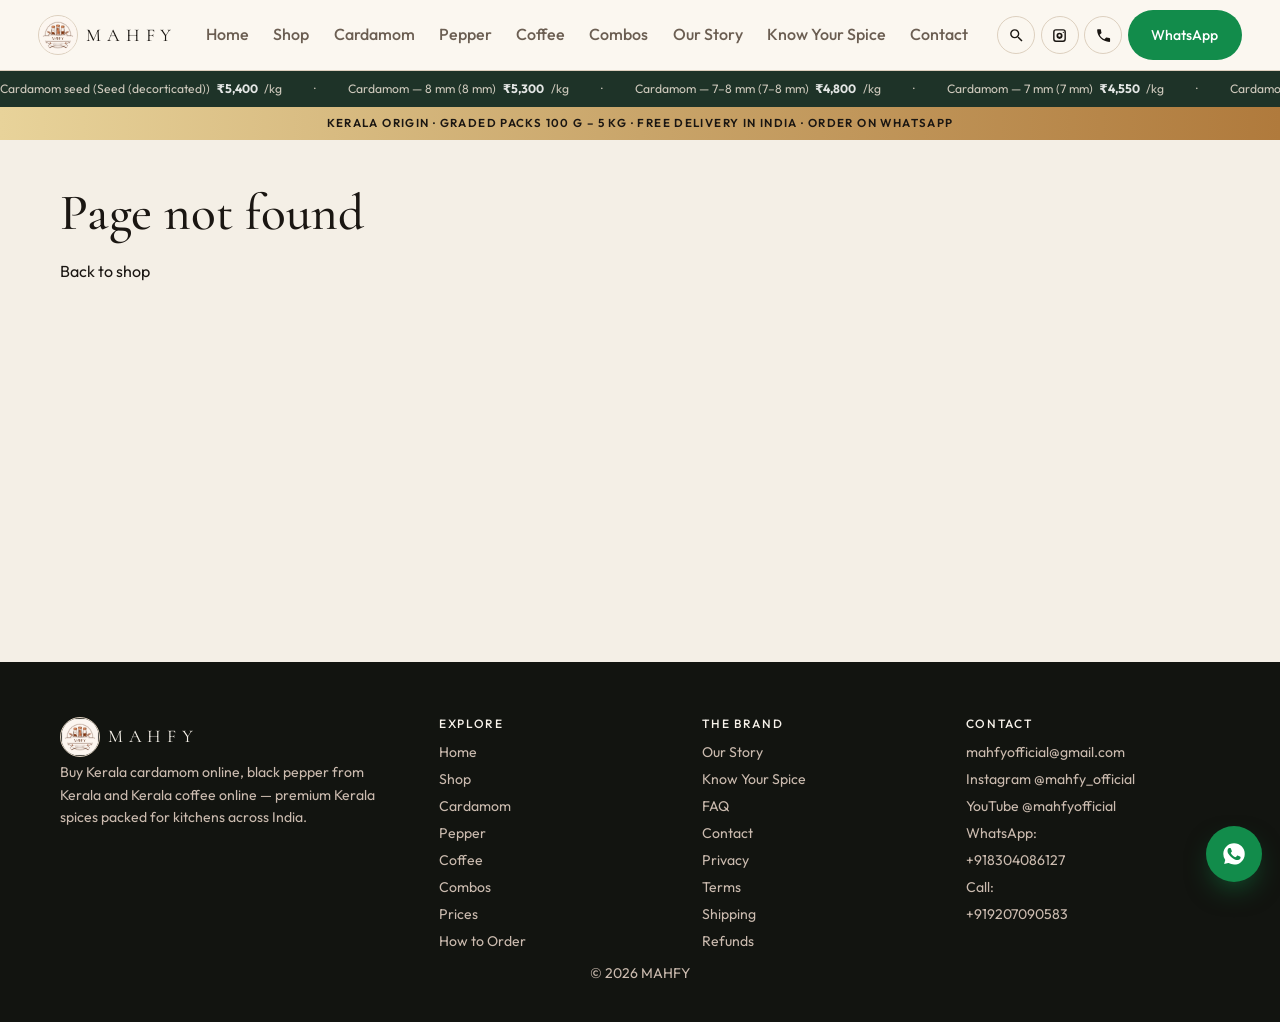
<file: index.html>
<!DOCTYPE html>
<html lang="en-IN">
<head>
  <meta charset="UTF-8" />
  <meta name="viewport" content="width=device-width, initial-scale=1.0" />
  <title>MAHFY | Buy Kerala cardamom online | Kerala spices,Cardamom,Peper & Cofee Online</title>
  <meta name="description" content="Buy Kerala cardamom online, including green cardamom from Kerala in 100 g packs. Premium Kerala spices online in India — buy black pepper from Kerala and Kerala coffee online. Order on WhatsApp." />
  <meta name="keywords" content="buy Kerala cardamom online, premium cardamom online India, green cardamom Kerala, buy black pepper from Kerala, Kerala coffee online, premium Kerala spices online, buy cardamom 100g online, Kerala spices online India" />
  <meta name="robots" content="index,follow" />
  <meta name="theme-color" content="#1c140e" />
  <link rel="canonical" href="https://mahfy.in/" />
  <meta property="og:url" content="https://mahfy.in/" />
  <meta property="og:site_name" content="MAHFY" />
  <meta property="og:locale" content="en_IN" />
  <meta property="og:title" content="Buy Kerala cardamom online | Premium Kerala spices | MAHFY" />
  <meta property="og:description" content="Premium cardamom, black pepper from Kerala and Kerala coffee online. Packs from 100 g. Order on WhatsApp." />
  <meta property="og:type" content="website" />
  <meta property="og:image" content="https://mahfy.in/assets/kerala-plantation.jpg" />
  <meta name="twitter:card" content="summary_large_image" />
  <meta name="twitter:title" content="Buy Kerala cardamom online | MAHFY" />
  <meta name="twitter:description" content="Green cardamom Kerala, black pepper and coffee. Premium Kerala spices online India." />
  <meta name="twitter:image" content="https://mahfy.in/assets/kerala-plantation.jpg" />
  <link rel="icon" type="image/png" href="assets/logo.png" />
  <link rel="apple-touch-icon" href="assets/logo.png" />
  <script>
    /* Keep CSS/images at the site root on /shop/coffee etc. Skip on file:// so local open still styles. */
    if (location.protocol !== "file:") {
      var b = document.createElement("base");
      b.href = "/";
      document.head.insertBefore(b, document.head.firstChild);
    }
  </script>
  <link rel="preconnect" href="https://fonts.googleapis.com" />
  <link rel="preconnect" href="https://fonts.gstatic.com" crossorigin />
  <link href="https://fonts.googleapis.com/css2?family=Cormorant+Garamond:ital,wght@0,500;0,600;1,500&family=Outfit:wght@300;400;500;600&display=swap" rel="stylesheet" />
  <link rel="stylesheet" href="styles.css?v=navdesk1" />
  <link rel="preload" as="image" href="assets/kerala-plantation.jpg" fetchpriority="high" />
  <script type="application/ld+json" id="jsonld-org"></script>
  <script type="application/ld+json" id="jsonld-page"></script>
</head>
<body>
  <a class="skip" href="#app">Skip to content</a>

  <header class="header" id="header">
    <a class="logo" href="/" data-link>
      <img src="assets/logo.png" alt="" />
      <span>MAHFY</span>
    </a>
    <nav class="nav" id="nav" aria-label="Primary">
      <p class="nav-label">Menu</p>
      <a href="/" data-link>Home</a>
      <a href="/shop" data-link>Shop</a>
      <a href="/shop/cardamom" data-link>Cardamom</a>
      <a href="/shop/pepper" data-link>Pepper</a>
      <a href="/shop/coffee" data-link>Coffee</a>
      <a href="/combos" data-link>Combos</a>
      <a href="/about" data-link>Our Story</a>
      <a href="/kitchen" data-link>Know Your Spice</a>
      <a href="/contact" data-link>Contact</a>
      <div class="nav-cta">
        <a class="btn btn-wa nav-enq" id="enquiryBtnNav" href="#" target="_blank" rel="noopener noreferrer">WhatsApp</a>
        <a class="btn btn-line nav-call" id="callBtnNav" href="tel:+919207090583">Call</a>
        <a class="btn btn-line" id="igLinkNav" href="https://www.instagram.com/mahfy_official/" target="_blank" rel="noopener noreferrer">Instagram</a>
      </div>
    </nav>
    <div class="header-actions">
      <button class="icon-btn" type="button" id="searchBtn" aria-label="Search products">
        <svg viewBox="0 0 24 24" aria-hidden="true"><path fill="currentColor" d="M15.5 14h-.79l-.28-.27A6.47 6.47 0 0016 9.5 6.5 6.5 0 109.5 16c1.61 0 3.09-.59 4.23-1.57l.27.28v.79l5 4.99L20.49 19l-4.99-5zm-6 0C7.01 14 5 11.99 5 9.5S7.01 5 9.5 5 14 7.01 14 9.5 11.99 14 9.5 14z"/></svg>
      </button>
      <a class="icon-btn" id="igLink" href="https://www.instagram.com/mahfy_official/" target="_blank" rel="noopener noreferrer" aria-label="Instagram @mahfy_official">
        <svg viewBox="0 0 24 24" aria-hidden="true"><path fill="currentColor" d="M7 3h10a4 4 0 014 4v10a4 4 0 01-4 4H7a4 4 0 01-4-4V7a4 4 0 014-4zm10 2H7a2 2 0 00-2 2v10a2 2 0 002 2h10a2 2 0 002-2V7a2 2 0 00-2-2zm-5 3.2A3.8 3.8 0 1112 16.8 3.8 3.8 0 0112 8.2zm0 2a1.8 1.8 0 101.8 1.8A1.8 1.8 0 0012 10.2zM17.4 6.6a.9.9 0 11-.9.9.9.9 0 01.9-.9z"/></svg>
      </a>
      <a class="icon-btn icon-call" id="callBtn" href="tel:+919207090583" aria-label="Call 9207090583">
        <svg viewBox="0 0 24 24" aria-hidden="true"><path fill="currentColor" d="M6.6 10.8c1.4 2.8 3.8 5.1 6.6 6.6l2.2-2.2c.27-.27.67-.36 1.04-.24 1.2.4 2.48.62 3.86.62.55 0 1 .45 1 1V20c0 .55-.45 1-1 1C10.61 21 3 13.39 3 4c0-.55.45-1 1-1h3.5c.55 0 1 .45 1 1 0 1.38.22 2.66.62 3.86.12.37.03.77-.24 1.04L6.6 10.8z"/></svg>
      </a>
      <a class="btn btn-wa header-enq" id="enquiryBtn" href="#" target="_blank" rel="noopener noreferrer">WhatsApp</a>
      <a class="icon-btn icon-wa" id="enquiryBtnIcon" href="#" target="_blank" rel="noopener noreferrer" aria-label="Order on WhatsApp">
        <svg viewBox="0 0 24 24" aria-hidden="true"><path fill="currentColor" d="M17.47 14.38c-.3-.15-1.76-.87-2.03-.97-.27-.1-.47-.15-.67.15-.2.3-.77.97-.94 1.17-.17.2-.35.22-.64.07-.3-.15-1.26-.46-2.4-1.47-.88-.79-1.48-1.76-1.65-2.06-.17-.3-.02-.46.13-.61.13-.13.3-.35.45-.52.15-.17.2-.3.3-.5.1-.2.05-.37-.02-.52-.08-.15-.67-1.61-.92-2.21-.24-.58-.49-.5-.67-.51h-.57c-.2 0-.52.07-.79.37-.27.3-1.04 1.02-1.04 2.48s1.07 2.88 1.21 3.08c.15.2 2.1 3.2 5.08 4.49.71.31 1.26.49 1.69.62.71.23 1.36.2 1.87.12.57-.09 1.76-.72 2.01-1.41.25-.7.25-1.29.17-1.41-.07-.13-.27-.2-.57-.35zM12.05 21.8a9.87 9.87 0 01-5.03-1.38l-.36-.21-3.74.98 1-3.65-.24-.37A9.86 9.86 0 012.14 11.9C2.14 6.45 6.58 2.01 12.04 2a9.82 9.82 0 016.99 2.9 9.83 9.83 0 012.89 6.99c0 5.46-4.44 9.9-9.87 9.91z"/></svg>
      </a>
      <button class="hamburger" type="button" id="menuBtn" aria-label="Open menu" aria-expanded="false" aria-controls="nav">
        <span></span><span></span><span></span>
      </button>
    </div>
  </header>
  <div class="nav-scrim" id="navScrim" hidden></div>

  <div class="search-panel" id="searchPanel" hidden>
    <div class="search-box">
      <label class="sr-only" for="searchInput">Search products</label>
      <input id="searchInput" type="search" placeholder="Search cardamom, pepper, coffee…" autocomplete="off" />
      <button type="button" class="search-close" id="searchClose" aria-label="Close search">×</button>
      <div class="search-results" id="searchResults"></div>
    </div>
  </div>

  <div class="ticker" aria-label="Current prices">
    <div class="ticker-track" id="tickerTrack"></div>
  </div>
  <p class="ship-bar" role="status">Kerala origin · Graded packs 100 g – 5 kg · Free delivery in India · Order on WhatsApp</p>

  <main id="app"></main>

  <footer class="footer">
    <div class="footer-grid">
      <div>
        <div class="logo foot-logo"><img src="assets/logo.png" alt="" /><span>MAHFY</span></div>
        <p class="muted">Buy Kerala cardamom online, black pepper from Kerala and Kerala coffee online — premium Kerala spices packed for kitchens across India.</p>
      </div>
      <div>
        <h4>Explore</h4>
        <a href="/" data-link>Home</a>
        <a href="/shop" data-link>Shop</a>
        <a href="/shop/cardamom" data-link>Cardamom</a>
        <a href="/shop/pepper" data-link>Pepper</a>
        <a href="/shop/coffee" data-link>Coffee</a>
        <a href="/combos" data-link>Combos</a>
        <a href="/prices" data-link>Prices</a>
        <a href="/how-to-order" data-link>How to Order</a>
      </div>
      <div>
        <h4>The brand</h4>
        <a href="/about" data-link>Our Story</a>
        <a href="/kitchen" data-link>Know Your Spice</a>
        <a href="/faq" data-link>FAQ</a>
        <a href="/contact" data-link>Contact</a>
        <a href="/privacy" data-link>Privacy</a>
        <a href="/terms" data-link>Terms</a>
        <a href="/shipping" data-link>Shipping</a>
        <a href="/refund" data-link>Refunds</a>
      </div>
      <div>
        <h4>Contact</h4>
        <a href="mailto:mahfyofficial@gmail.com">mahfyofficial@gmail.com</a>
        <a href="https://www.instagram.com/mahfy_official/" target="_blank" rel="noopener noreferrer">Instagram @mahfy_official</a>
        <a href="https://www.youtube.com/@mahfyofficial" id="ytLinkFoot" target="_blank" rel="noopener noreferrer">YouTube @mahfyofficial</a>
        <p class="muted" id="footerWa">WhatsApp: add number in site config</p>
        <p class="muted" id="footerPhone"></p>
      </div>
    </div>
    <p class="copy">© 2026 MAHFY</p>
  </footer>

  <a class="float-wa" id="floatWa" href="#" target="_blank" rel="noopener noreferrer" aria-label="Chat on WhatsApp">
    <svg viewBox="0 0 24 24" aria-hidden="true"><path fill="currentColor" d="M17.47 14.38c-.3-.15-1.76-.87-2.03-.97-.27-.1-.47-.15-.67.15-.2.3-.77.97-.94 1.17-.17.2-.35.22-.64.07-.3-.15-1.26-.46-2.4-1.47-.88-.79-1.48-1.76-1.65-2.06-.17-.3-.02-.46.13-.61.13-.13.3-.35.45-.52.15-.17.2-.3.3-.5.1-.2.05-.37-.02-.52-.08-.15-.67-1.61-.92-2.21-.24-.58-.49-.5-.67-.51h-.57c-.2 0-.52.07-.79.37-.27.3-1.04 1.02-1.04 2.48s1.07 2.88 1.21 3.08c.15.2 2.1 3.2 5.08 4.49.71.31 1.26.49 1.69.62.71.23 1.36.2 1.87.12.57-.09 1.76-.72 2.01-1.41.25-.7.25-1.29.17-1.41-.07-.13-.27-.2-.57-.35zM12.05 21.8a9.87 9.87 0 01-5.03-1.38l-.36-.21-3.74.98 1-3.65-.24-.37A9.86 9.86 0 012.14 11.9C2.14 6.45 6.58 2.01 12.04 2a9.82 9.82 0 016.99 2.9 9.83 9.83 0 012.89 6.99c0 5.46-4.44 9.9-9.87 9.91z"/></svg>
  </a>

  <script src="js/config.js?v=ship2"></script>
  <script src="js/catalog.js?v=seo1"></script>
  <script src="prices.js"></script>
  <script src="js/articles.js?v=premium3"></script>
  <script src="js/app.js?v=ship2"></script>
  <script>
    (function () {
      var cfg = window.MAHFY_CONFIG || {};
      var verify = cfg.gscVerification;
      if (verify) {
        var m = document.createElement("meta");
        m.name = "google-site-verification";
        m.content = verify;
        document.head.appendChild(m);
      }
      var ga = cfg.gaMeasurementId;
      if (!ga || location.protocol === "file:") return;
      var s = document.createElement("script");
      s.async = true;
      s.src = "https://www.googletagmanager.com/gtag/js?id=" + encodeURIComponent(ga);
      document.head.appendChild(s);
      window.dataLayer = window.dataLayer || [];
      window.gtag = function () { dataLayer.push(arguments); };
      window.gtag("js", new Date());
      window.gtag("config", ga, { anonymize_ip: true });
    })();
  </script>
</body>
</html>
</file>
<file: styles.css>
/* MAHFY — premium Kerala spice brand */
:root {
  --cream: #f4efe6;
  --paper: #fbf7f0;
  --ink: #1a1612;
  --muted: #6b5e52;
  --line: #ddd0bf;
  --forest: #1e3328;
  --moss: #3d5a45;
  --gold: #b8964e;
  --gold-soft: #e6d4a8;
  --earth: #5c3d2e;
  --accent: #8a5a32;
  --wa: #128c4b;
  --shadow: 0 24px 48px -28px rgba(26, 22, 18, .45);
  --serif: "Cormorant Garamond", Georgia, serif;
  --sans: "Outfit", system-ui, sans-serif;
  --header: 74px;
  --radius: 20px;
}
*, *::before, *::after { box-sizing: border-box; }
html { scroll-behavior: smooth; overflow-x: hidden; }
body {
  margin: 0;
  overflow-x: hidden;
  background: var(--cream);
  color: var(--ink);
  font-family: var(--sans);
  line-height: 1.6;
  -webkit-font-smoothing: antialiased;
}
img { max-width: 100%; display: block; }
a { color: inherit; text-decoration: none; }
h1, h2, h3, h4 { font-family: var(--serif); font-weight: 500; line-height: 1.12; margin: 0; }
button, input { font-family: inherit; }
.sr-only, .skip { position: absolute; left: -999px; top: 0; }
.skip:focus { left: 1rem; top: 1rem; background: #fff; padding: .5rem 1rem; z-index: 90; }
.muted { color: var(--muted); }
.kicker {
  letter-spacing: .2em; text-transform: uppercase; font-size: .7rem;
  color: var(--gold); margin: 0 0 .7rem; font-weight: 600;
}
#app { min-height: 58vh; }

.header {
  position: sticky; top: 0; z-index: 200;
  display: flex; align-items: center; gap: .6rem;
  padding: .65rem 3vw;
  min-height: 58px;
  background: var(--paper);
  isolation: isolate;
  border-bottom: 1px solid var(--line);
}
.logo { display: flex; align-items: center; gap: .5rem; margin-right: auto; flex-shrink: 0; }
.logo img { width: 40px; height: 40px; border-radius: 50%; object-fit: cover; border: 1px solid var(--line); }
.logo span { font-family: var(--serif); letter-spacing: .32em; font-size: 1.12rem; }
.nav { display: flex; align-items: center; gap: .12rem; font-size: 1rem; }
.nav > a[data-link] {
  color: var(--muted); padding: .42rem .7rem; border-radius: 999px; font-weight: 500; white-space: nowrap;
}
.nav > a[data-link]:hover { color: var(--ink); background: #fff; }
.nav > a[data-link].active { color: var(--ink); background: #fff; box-shadow: inset 0 0 0 1px var(--line); }
.nav-cta { display: none; }
.nav-label { display: none; }
.header-actions { display: flex; align-items: center; gap: .35rem; flex-shrink: 0; margin-left: auto; }
.header-enq { padding: .55rem .95rem; font-size: .8rem; }
.icon-btn, .hamburger {
  width: 38px; height: 38px; border: 1px solid var(--line); background: var(--paper);
  border-radius: 999px; display: grid; place-items: center; cursor: pointer; color: var(--ink);
}
.icon-btn svg { width: 17px; height: 17px; }
.icon-btn:hover { background: #fff; }
.hamburger { display: none; flex-direction: column; justify-content: center; gap: 5px; z-index: 230; }
.hamburger span { width: 14px; height: 1.5px; background: var(--ink); display: block; transition: transform .2s, opacity .2s; }
body.nav-open .hamburger span:nth-child(1) { transform: translateY(6.5px) rotate(45deg); }
body.nav-open .hamburger span:nth-child(2) { opacity: 0; }
body.nav-open .hamburger span:nth-child(3) { transform: translateY(-6.5px) rotate(-45deg); }
.header-actions .icon-wa { display: none; background: var(--wa); color: #fff; border-color: var(--wa); }

.btn {
  display: inline-flex; align-items: center; justify-content: center; gap: .4rem;
  border: 1px solid transparent; border-radius: 999px; padding: .78rem 1.4rem;
  font-size: .88rem; font-weight: 500; cursor: pointer;
  transition: .22s transform, .22s background, .22s box-shadow;
}
.btn:hover { transform: translateY(-1px); }
.btn-dark { background: var(--forest); color: #f4efe6; }
.btn-dark:hover { background: #15241c; }
.btn-line { background: transparent; border-color: var(--ink); color: var(--ink); }
.btn-line:hover { background: var(--ink); color: var(--cream); }
.btn-wa { background: var(--wa); color: #fff; }
.btn-wa:hover { background: #0f7a41; }
.btn-gold { background: var(--gold); color: #1a1612; }
.micro { display: block; margin-top: .45rem; font-size: .78rem; color: var(--muted); font-style: italic; font-family: var(--serif); }

.ticker {
  position: relative; z-index: 1;
  overflow: hidden; background: var(--forest); color: #e8dfd2; font-size: .76rem; white-space: nowrap;
}
.ticker-track { display: inline-flex; gap: 2rem; padding: .5rem 0; animation: marquee 50s linear infinite; }
@keyframes marquee { from { transform: translateX(0); } to { transform: translateX(-50%); } }
.tk { display: inline-flex; gap: .4rem; opacity: .88; }
.tk b { color: #fff; }
.tk-ship { color: var(--gold-soft); font-weight: 600; }
.ship-bar {
  position: relative; z-index: 1;
  margin: 0; text-align: center; font-size: .72rem; font-weight: 600; letter-spacing: .12em;
  text-transform: uppercase; color: #1a1612;
  background: linear-gradient(90deg, #e8d39a, #c9a56a 50%, #b07a3c);
  padding: .48rem 1rem;
}

.wrap { width: min(1160px, calc(100% - 7vw)); margin: 0 auto; }
.section { padding: 4.4rem 0; }
.center { text-align: center; }
.lead { color: var(--muted); max-width: 46ch; margin: .75rem auto 0; }

/* Hero */
.hero-cine {
  position: relative; min-height: min(88vh, 820px);
  display: grid; align-items: end; color: #f6f1e8; overflow: hidden;
}
.hero-cine img.hero-bg {
  position: absolute; inset: 0; width: 100%; height: 100%; object-fit: cover;
  animation: ken 22s ease-in-out infinite alternate;
}
@keyframes ken { from { transform: scale(1); } to { transform: scale(1.08); } }
.hero-cine::after {
  content: ""; position: absolute; inset: 0;
  background: linear-gradient(180deg, rgba(20,28,22,.25) 0%, rgba(14,18,14,.72) 70%, rgba(14,18,14,.88) 100%);
}
.hero-inner {
  position: relative; z-index: 1; width: min(1160px, calc(100% - 8vw));
  margin: 0 auto; padding: 5.5rem 0 4rem;
}
.hero-cine h1 { font-size: clamp(2.7rem, 6.2vw, 5.4rem); max-width: 14ch; letter-spacing: -.03em; }
.hero-cine .sub {
  font-family: var(--serif); font-style: italic; font-size: clamp(1.15rem, 2vw, 1.45rem);
  max-width: 42ch; margin: 1.1rem 0 0; color: #e8dfd0;
}
.hero-cta { display: flex; gap: .7rem; flex-wrap: wrap; margin: 1.7rem 0 0; }
.hero-pills { display: flex; flex-wrap: wrap; gap: .4rem; margin-top: 1.4rem; }
.hero-pills span {
  border: 1px solid rgba(255,255,255,.28); border-radius: 999px; padding: .32rem .75rem; font-size: .74rem;
}
.hero-float {
  position: absolute; z-index: 1; width: min(180px, 28vw); border-radius: 16px;
  object-fit: cover; aspect-ratio: 1; border: 3px solid rgba(251,247,240,.85);
  box-shadow: var(--shadow); animation: floaty 7s ease-in-out infinite;
}
.hero-float.a { right: 8vw; top: 18%; }
.hero-float.b { right: 18vw; bottom: 16%; animation-delay: -2.4s; width: min(130px, 22vw); }
@keyframes floaty { 0%,100% { transform: translateY(0); } 50% { transform: translateY(-10px); } }
.hero-steam {
  position: absolute; inset: 0; z-index: 1; pointer-events: none;
  background:
    radial-gradient(circle at 18% 78%, rgba(255,255,255,.16), transparent 26%),
    radial-gradient(circle at 72% 62%, rgba(232, 211, 154, .12), transparent 22%);
  animation: steam 8s ease-in-out infinite alternate;
}
@keyframes steam { from { opacity: .55; } to { opacity: 1; } }
.hero-cine .btn-line { border-color: #efe6d8; color: #f7f2ea; }
.hero-cine .btn-line:hover { background: #f7f2ea; color: var(--forest); }
.journey em { font-style: normal; color: var(--gold); display: grid; place-items: center; }

.trust-bar {
  display: flex; flex-wrap: wrap; justify-content: center; gap: .6rem 1.4rem;
  background: var(--forest); color: #e8dfd2; padding: 1rem 4vw; font-size: .82rem;
}
.trust-bar span { display: flex; align-items: center; gap: .35rem; }
.trust-bar b { color: var(--gold-soft); font-weight: 600; }

.sensory { display: grid; grid-template-columns: repeat(3, 1fr); gap: 1.1rem; margin-top: 2rem; }
.sensory article, .xcard, .audience article, .step, .compare-card {
  background: var(--paper); border: 1px solid var(--line); border-radius: var(--radius);
  padding: 1.5rem 1.45rem; box-shadow: var(--shadow);
}
.sensory h3 { font-size: 1.55rem; margin-bottom: .45rem; }

.xgrid { display: grid; grid-template-columns: repeat(4, 1fr); gap: 1rem; margin-top: 2rem; }
.xcard { padding: 0; overflow: hidden; display: flex; flex-direction: column; }
.xcard img { width: 100%; aspect-ratio: 4/5; object-fit: cover; }
.xcard .xbody { padding: 1.15rem 1.2rem 1.35rem; flex: 1; display: flex; flex-direction: column; }
.xcard h3 { font-size: 1.45rem; }
.xcard .btn { margin-top: auto; align-self: flex-start; }

.grid-4, .grid-3, .grid-2 { display: grid; gap: 1.15rem; }
.grid-4 { grid-template-columns: repeat(4, 1fr); }
.grid-3 { grid-template-columns: repeat(3, 1fr); }
.grid-2 { grid-template-columns: 1fr 1fr; }
.card {
  background: var(--paper); border: 1px solid var(--line); border-radius: var(--radius);
  overflow: hidden; box-shadow: var(--shadow); transition: transform .25s, box-shadow .25s;
}
.card:hover { transform: translateY(-5px); box-shadow: 0 28px 50px -24px rgba(26,22,18,.5); }
.card-img { aspect-ratio: 1; overflow: hidden; background: #e7ddd0; position: relative; }
.card-img img { width: 100%; height: 100%; object-fit: cover; transition: transform .5s; }
.card:hover .card-img img { transform: scale(1.05); }
.card-badge {
  position: absolute; left: .7rem; top: .7rem; z-index: 1;
  background: var(--forest); color: #efe6d8; font-size: .65rem; letter-spacing: .08em;
  text-transform: uppercase; padding: .28rem .55rem; border-radius: 999px; font-weight: 600;
}
.card-body { padding: 1.1rem 1.15rem 1.2rem; }
.card-body h3 { font-size: 1.38rem; }
.card-wa { padding: 0 1.15rem 1.2rem; }
.card-wa .btn { width: 100%; }
.price { font-family: var(--serif); font-size: 1.5rem; font-weight: 600; margin: .4rem 0 .1rem; color: var(--earth); }
.meta { font-size: .8rem; color: var(--muted); margin: .2rem 0 .4rem; }
.weights { display: flex; flex-wrap: wrap; gap: .28rem; margin: .55rem 0 .9rem; }
.weights span {
  font-size: .66rem; border: 1px solid var(--line); border-radius: 999px; padding: .16rem .42rem; color: var(--muted);
}
.ship-flag { margin: .1rem 0 .4rem; font-size: .7rem; letter-spacing: .08em; text-transform: uppercase; color: var(--accent); font-weight: 600; }
.pill {
  border: 1px solid var(--line); background: var(--paper); border-radius: 999px;
  padding: .35rem .75rem; font-size: .74rem;
}
.filters { display: flex; flex-wrap: wrap; gap: .4rem; margin: 1.3rem 0 1.5rem; }
.chip {
  border: 1px solid var(--line); background: var(--paper); border-radius: 999px;
  padding: .42rem .9rem; cursor: pointer; color: var(--muted);
}
.chip.active, .chip:hover { border-color: var(--ink); color: var(--ink); background: #fff; }

.pace {
  background: var(--forest); color: #efe8dc; padding: 5rem 0;
}
.pace h2 { color: #f7f2ea; font-size: clamp(2rem, 4vw, 3.2rem); max-width: 16ch; margin: 0 auto; }
.pace p { color: #d9cfc0; max-width: 48ch; margin: 1.1rem auto 0; }
.journey { display: flex; flex-wrap: wrap; justify-content: center; gap: .6rem; margin-top: 2rem; }
.journey span {
  background: var(--paper); border: 1px solid var(--line); border-radius: 999px;
  padding: .55rem 1rem; font-size: .82rem;
}
.journey em { font-style: normal; color: var(--gold); margin: 0 .1rem; }

.compare { overflow-x: auto; border: 1px solid var(--line); border-radius: 16px; background: #fff; }
.compare table { width: 100%; border-collapse: collapse; font-size: .86rem; min-width: 640px; }
.compare th, .compare td { padding: .8rem .85rem; text-align: left; border-bottom: 1px solid var(--line); }
.compare th { font-size: .7rem; letter-spacing: .08em; text-transform: uppercase; color: var(--muted); font-weight: 500; }

.finder { background: var(--paper); border: 1px solid var(--line); border-radius: var(--radius); padding: 1.6rem; margin-top: 1.5rem; }
.find-opts { display: flex; flex-wrap: wrap; gap: .45rem; margin: .6rem 0 1.1rem; }
.find-opts button {
  border: 1px solid var(--line); background: #fff; border-radius: 999px; padding: .45rem .85rem; cursor: pointer;
}
.find-opts button.on { background: var(--forest); color: #fff; border-color: var(--forest); }
.finder-out { margin-top: 1rem; }

.proof { background: #efe8dc; }
.proof-note {
  max-width: 52ch; margin: 1rem auto 0; color: var(--muted);
}

.split { display: grid; grid-template-columns: 1.05fr .95fr; gap: 2.4rem; align-items: center; }
.benefits-img {
  width: 100%; aspect-ratio: 1; object-fit: cover; border-radius: 24px;
  border: 1px solid var(--line); box-shadow: var(--shadow);
}

.dark-band { background: var(--forest); color: #efe6d8; }
.dark-band h2, .dark-band h3 { color: #f7f2ea; }
.why { padding: 4.2rem 0; }
.why .card { background: #24352c; border-color: #35483c; color: #efe6d8; box-shadow: none; }

.steps { display: grid; grid-template-columns: repeat(4, 1fr); gap: 1rem; }
.step-n { font-family: var(--serif); font-size: 1.55rem; color: var(--gold); }
.pdp { display: grid; grid-template-columns: 1fr 1fr; gap: 2.4rem; align-items: start; padding-top: 2.4rem; }
.gallery img {
  width: 100%; aspect-ratio: 1; object-fit: cover; border-radius: 22px;
  box-shadow: var(--shadow); border: 1px solid var(--line);
}
.thumbs { display: flex; gap: .5rem; margin-top: .6rem; flex-wrap: wrap; }
.thumbs button { border: 1px solid var(--line); padding: 0; background: none; border-radius: 10px; overflow: hidden; cursor: pointer; width: 70px; }
.thumbs img { width: 70px; height: 70px; object-fit: cover; }
.size-group { margin: .8rem 0; }
.size-group p { font-size: .8rem; color: var(--muted); margin: 0 0 .35rem; }
.weight-pick, .qty-row { display: flex; flex-wrap: wrap; gap: .4rem; }
.weight-pick button, .qty-row button {
  border: 1px solid var(--line); background: #fff; border-radius: 999px; padding: .48rem .85rem; cursor: pointer;
}
.weight-pick button.active { background: var(--forest); color: #fff; border-color: var(--forest); }
.facts { display: grid; grid-template-columns: 1fr 1fr; gap: .55rem 1rem; margin: 1.2rem 0; font-size: .9rem; }
.facts dt { color: var(--muted); font-size: .72rem; text-transform: uppercase; letter-spacing: .06em; }
.love { margin: 1rem 0; }
.love li { color: var(--muted); margin: .25rem 0; }
.note { font-size: .85rem; color: var(--muted); margin: .4rem 0 1rem; }
.ship-callout {
  display: inline-block; margin: .85rem 0 0; padding: .5rem .85rem; border-radius: 10px;
  background: #f0e4d0; border: 1px solid #e0c49a; color: #6a3d18; font-size: .86rem; font-weight: 600;
}
.warn {
  background: #f6ece6; border: 1px solid #e2c4b4; color: #8a3a2a;
  padding: 1rem 1.1rem; border-radius: 12px; margin: 1rem 0;
}
.after { display: grid; grid-template-columns: repeat(4, 1fr); gap: .7rem; margin: 1rem 0 1.4rem; }
.after div { background: var(--paper); border: 1px solid var(--line); border-radius: 14px; padding: .8rem .9rem; font-size: .82rem; }

.table-wrap { overflow-x: auto; border: 1px solid var(--line); border-radius: 16px; background: #fff; }
table { width: 100%; border-collapse: collapse; font-size: .88rem; min-width: 720px; }
th, td { padding: .85rem .9rem; text-align: left; border-bottom: 1px solid var(--line); }
th { font-size: .72rem; letter-spacing: .06em; text-transform: uppercase; color: var(--muted); font-weight: 500; }

.faq details { background: #fff; border: 1px solid var(--line); border-radius: 12px; padding: .2rem 1rem; margin: .5rem 0; }
.faq summary { cursor: pointer; padding: .85rem 0; font-weight: 500; }
.faq p { color: var(--muted); margin: 0 0 1rem; }

.ig-grid { display: grid; grid-template-columns: repeat(6, 1fr); gap: .4rem; }
.ig-grid img { aspect-ratio: 1; object-fit: cover; width: 100%; border-radius: 8px; }
.article img.cover { width: 100%; max-height: 420px; object-fit: cover; border-radius: 18px; margin: 1rem 0 1.4rem; }
.article .body p { color: var(--muted); max-width: 68ch; }
.page-head { padding: 2.8rem 0 1.2rem; }
.page-head h1 { font-size: clamp(2.2rem, 4vw, 3.4rem); }
.audience { display: grid; grid-template-columns: 1fr 1fr; gap: 1.1rem; margin-top: 2rem; }
.audience h3 { font-size: 1.55rem; margin: 0 0 .45rem; }
.final-cta { text-align: center; padding: 5rem 0; }
.final-cta h2 { font-size: clamp(2rem, 4vw, 3.1rem); }

.footer { background: #121410; color: #d9cfc3; padding: 3.4rem 4vw 2.1rem; margin-top: 0; }
.footer-grid { display: grid; grid-template-columns: 1.5fr 1fr 1fr 1.1fr; gap: 2rem; width: min(1160px, 100%); margin: 0 auto; }
.footer h4 { font-family: var(--sans); font-size: .75rem; letter-spacing: .14em; text-transform: uppercase; color: #f7f2ea; margin-bottom: .7rem; }
.footer a, .footer p { display: block; color: #cbbbaf; font-size: .88rem; margin: .28rem 0; }
.footer a:hover { color: #fff; }
.foot-logo span { color: #f7f2ea; }
.copy { text-align: center; font-size: .76rem; color: #8d8076; margin: 2.2rem 0 0; }

.float-wa {
  position: fixed; right: 1.1rem; bottom: 1.1rem; z-index: 45;
  width: 56px; height: 56px; border-radius: 50%; background: var(--wa); color: #fff;
  display: grid; place-items: center; box-shadow: 0 12px 28px -8px rgba(18,140,75,.6);
}
.float-wa svg { width: 26px; height: 26px; }

.search-panel {
  position: fixed; inset: 0; background: rgba(18,20,16,.45); z-index: 240;
  display: grid; place-items: start center; padding: 5.5rem 1rem 2rem;
}
.search-box { width: min(560px, 100%); background: var(--paper); border-radius: 16px; padding: 1rem; position: relative; }
.search-box input {
  width: 100%; border: 1px solid var(--line); border-radius: 10px; padding: .75rem 2.4rem .75rem .9rem; font-size: 1rem;
}
.search-close { position: absolute; right: 1.1rem; top: 1.1rem; border: 0; background: none; font-size: 1.4rem; cursor: pointer; }
.search-results a { display: block; padding: .65rem 0; border-bottom: 1px solid var(--line); }

.nav-scrim { position: fixed; inset: 0; background: rgba(20,14,10,.45); z-index: 210; display: none; }
.nav-scrim.is-open { display: block; }
body.nav-open { overflow: hidden; }
body.nav-open .header { z-index: 230; }
[hidden] { display: none !important; }
.reveal { opacity: 0; transform: translateY(16px); animation: rise .7s ease forwards; }
@keyframes rise { to { opacity: 1; transform: none; } }

@media (max-width: 1180px) {
  .header-enq { display: none; }
  .header-actions .icon-wa { display: grid; }
  .nav-label {
    display: block; font-size: .7rem; letter-spacing: .16em; text-transform: uppercase;
    color: var(--gold); font-weight: 600; margin: 0 0 .4rem;
  }
  .nav {
    position: fixed; top: 0; right: 0; bottom: 0; left: auto;
    width: min(320px, 86vw); height: 100dvh; max-height: 100dvh;
    background: var(--paper); flex-direction: column; align-items: stretch;
    gap: .05rem; padding: 4.6rem 1.15rem calc(1.6rem + env(safe-area-inset-bottom));
    border-left: 1px solid var(--line);
    z-index: 220; overflow-y: auto; overflow-x: hidden;
    display: flex;
    transform: translateX(110%);
    visibility: hidden;
    pointer-events: none;
    box-shadow: -18px 0 40px rgba(20, 14, 10, .18);
    transition: transform .28s ease, visibility .28s;
  }
  .nav.open {
    transform: translateX(0);
    visibility: visible;
    pointer-events: auto;
  }
  .nav > a[data-link] { padding: .82rem .55rem; font-size: 1.05rem; border-radius: 10px; }
  .nav-cta { display: flex; flex-direction: column; gap: .5rem; margin-top: 1rem; }
  .nav-enq, .nav-call { display: inline-flex; width: 100%; }
  .hamburger { display: flex; }
  .hero-float { display: none; }
}
@media (max-width: 1024px) {
  .hero-cine, .pdp, .split, .footer-grid, .audience, .sensory, .xgrid, .after { grid-template-columns: 1fr; }
  .grid-4, .steps { grid-template-columns: repeat(2, 1fr); }
  .ig-grid { grid-template-columns: repeat(3, 1fr); }
  .hero-cine { min-height: 72vh; }
}
@media (max-width: 768px) {
  :root { --header: 56px; }
  .header { padding: .4rem .7rem; gap: .4rem; min-height: 56px; }
  .logo { gap: .4rem; }
  .logo img { width: 34px; height: 34px; }
  .logo span { letter-spacing: .18em; font-size: .95rem; }
  .header-actions #igLink,
  .header-actions .icon-call,
  .header-actions .icon-wa { display: none !important; }
  .icon-btn, .hamburger { width: 40px; height: 40px; }
  .ticker { display: none; }
  .ship-bar {
    font-size: .62rem; letter-spacing: .04em; line-height: 1.4;
    padding: .4rem .7rem; white-space: normal;
  }
  .grid-3, .grid-2, .grid-4, .steps { grid-template-columns: 1fr; }
  .hero-cine h1 { font-size: 2.35rem; }
  .float-wa { right: .85rem; bottom: .85rem; width: 50px; height: 50px; }
}
@media (max-width: 380px) { .logo span { display: none; } }
@media (prefers-reduced-motion: reduce) {
  .hero-cine img.hero-bg, .hero-float, .hero-steam, .ticker-track, .card, .btn, .reveal { animation: none; transition: none; }
}
</file>
